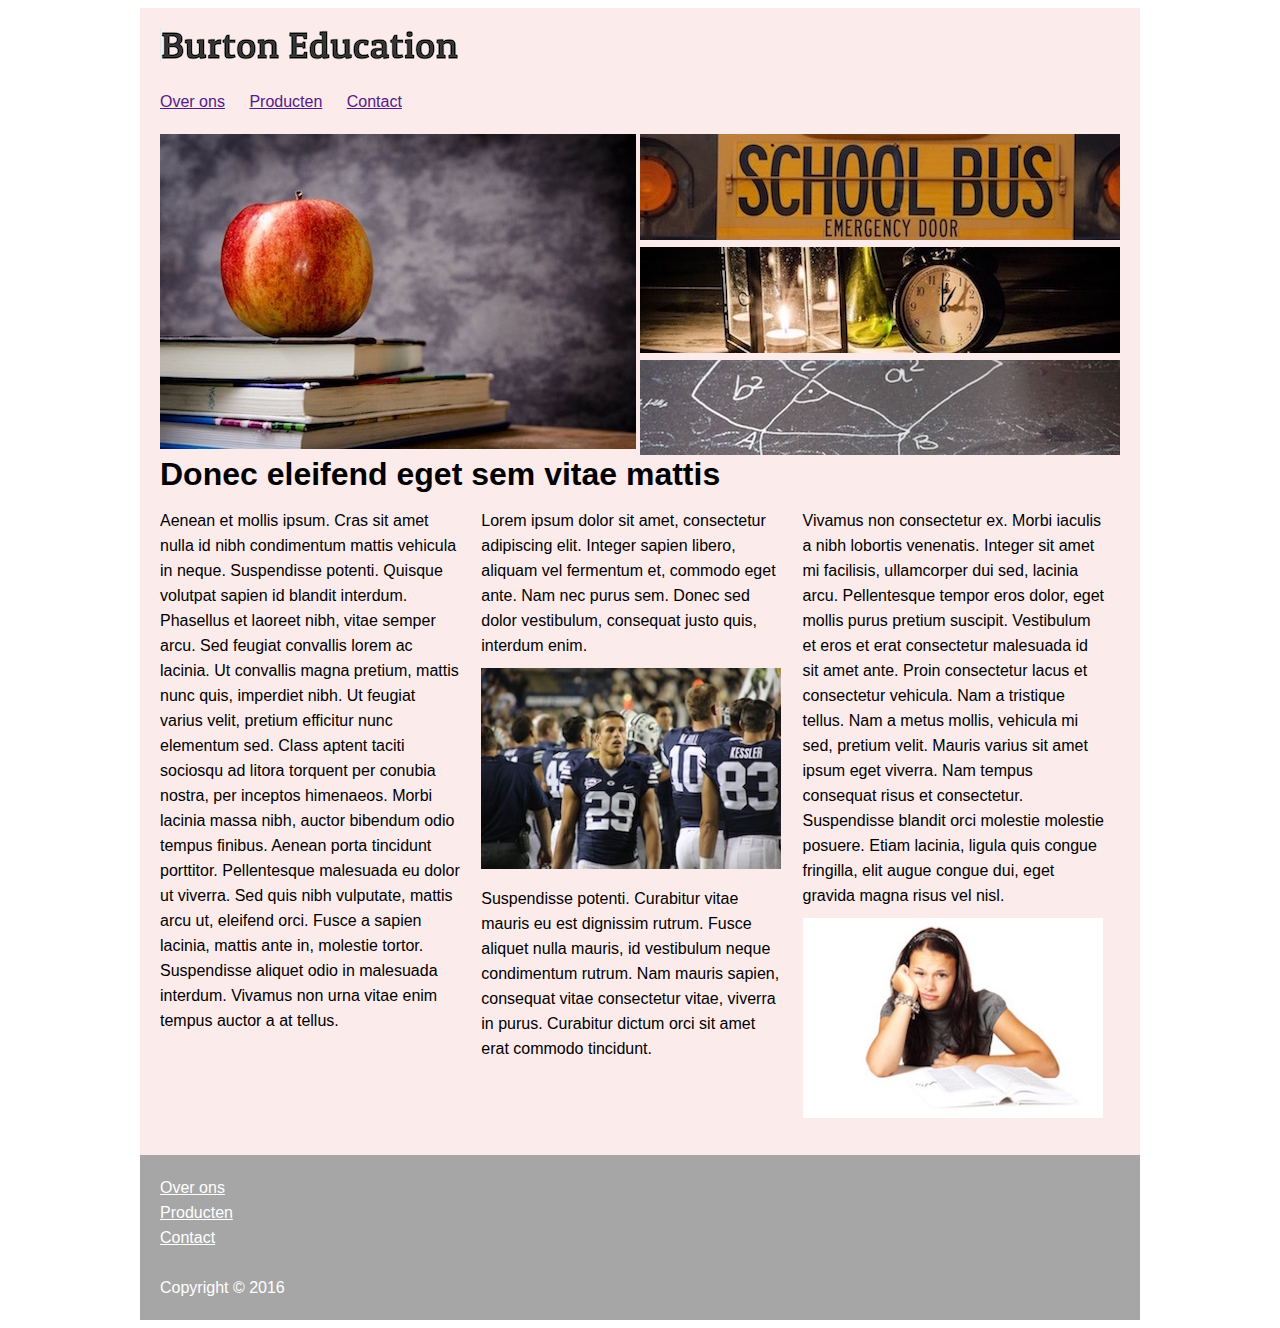
<file: index.html>
<!DOCTYPE html>
<html lang="en">
<head>
    <link rel="stylesheet" href="styles.css">
    <meta charset="UTF-8">
    <title>Burton Education</title>
</head>
<body>
<div id="wrapper">
<header>
    <img src="img/burton_logo.png" alt="logo van Burton">
</header>
<nav>
    <a href="">Over ons</a>
    <a href="">Producten</a>
    <a href="">Contact</a>
</nav>
<section class="appel">
        <img class="appel" src="img/appel.jpg" alt="visual appel">
</section>
<section class="visuals">
        <img class="visual" src="img/bus.jpg" alt="schoolbus">
        <img class="visual" src="img/desk.jpg" alt="klok">
        <img class="visual" src="img/pythagoras.jpg" alt="schoolbord">
</section>
<section class="artikelen">
        <h1>Donec eleifend eget sem vitae mattis</h1>
        <article>Aenean et mollis ipsum. Cras sit amet nulla id nibh condimentum mattis vehicula in neque.
            Suspendisse potenti. Quisque volutpat sapien id blandit interdum. Phasellus et laoreet nibh, vitae semper arcu.
            Sed feugiat convallis lorem ac lacinia. Ut convallis magna pretium, mattis nunc quis, imperdiet nibh.
            Ut feugiat varius velit, pretium efficitur nunc elementum sed.
            Class aptent taciti sociosqu ad litora torquent per conubia nostra, per inceptos himenaeos.
            Morbi lacinia massa nibh, auctor bibendum odio tempus finibus. Aenean porta tincidunt porttitor.
            Pellentesque malesuada eu dolor ut viverra. Sed quis nibh vulputate, mattis arcu ut, eleifend orci.
            Fusce a sapien lacinia, mattis ante in, molestie tortor.
            Suspendisse aliquet odio in malesuada interdum. Vivamus non urna vitae enim tempus auctor a at tellus.
        </article>
        <article>Lorem ipsum dolor sit amet, consectetur adipiscing elit. Integer sapien libero, aliquam vel fermentum et, commodo eget ante.
            Nam nec purus sem. Donec sed dolor vestibulum, consequat justo quis, interdum enim. <img class=tekstimg src="img/football.jpg">Suspendisse potenti.
            Curabitur vitae mauris eu est dignissim rutrum. Fusce aliquet nulla mauris, id vestibulum neque condimentum rutrum.
            Nam mauris sapien, consequat vitae consectetur vitae, viverra in purus.
            Curabitur dictum orci sit amet erat commodo tincidunt.
        </article>
        <article>Vivamus non consectetur ex. Morbi iaculis a nibh lobortis venenatis.
            Integer sit amet mi facilisis, ullamcorper dui sed, lacinia arcu. Pellentesque tempor eros dolor, eget mollis purus pretium suscipit.
            Vestibulum et eros et erat consectetur malesuada id sit amet ante. Proin consectetur lacus et consectetur vehicula.
            Nam a tristique tellus. Nam a metus mollis, vehicula mi sed, pretium velit. Mauris varius sit amet ipsum eget viverra.
            Nam tempus consequat risus et consectetur. Suspendisse blandit orci molestie molestie posuere.
            Etiam lacinia, ligula quis congue fringilla, elit augue congue dui, eget gravida magna risus vel nisl. <img class=tekstimg src="img/book.jpg">
        </article>
</section>
</div>
<footer>
    <a href="">Over ons</a><br>
    <a href="">Producten</a><br>
    <a href="">Contact</a><br><br>
    Copyright &copy; 2016
</footer>
</body>
</html>
</file>
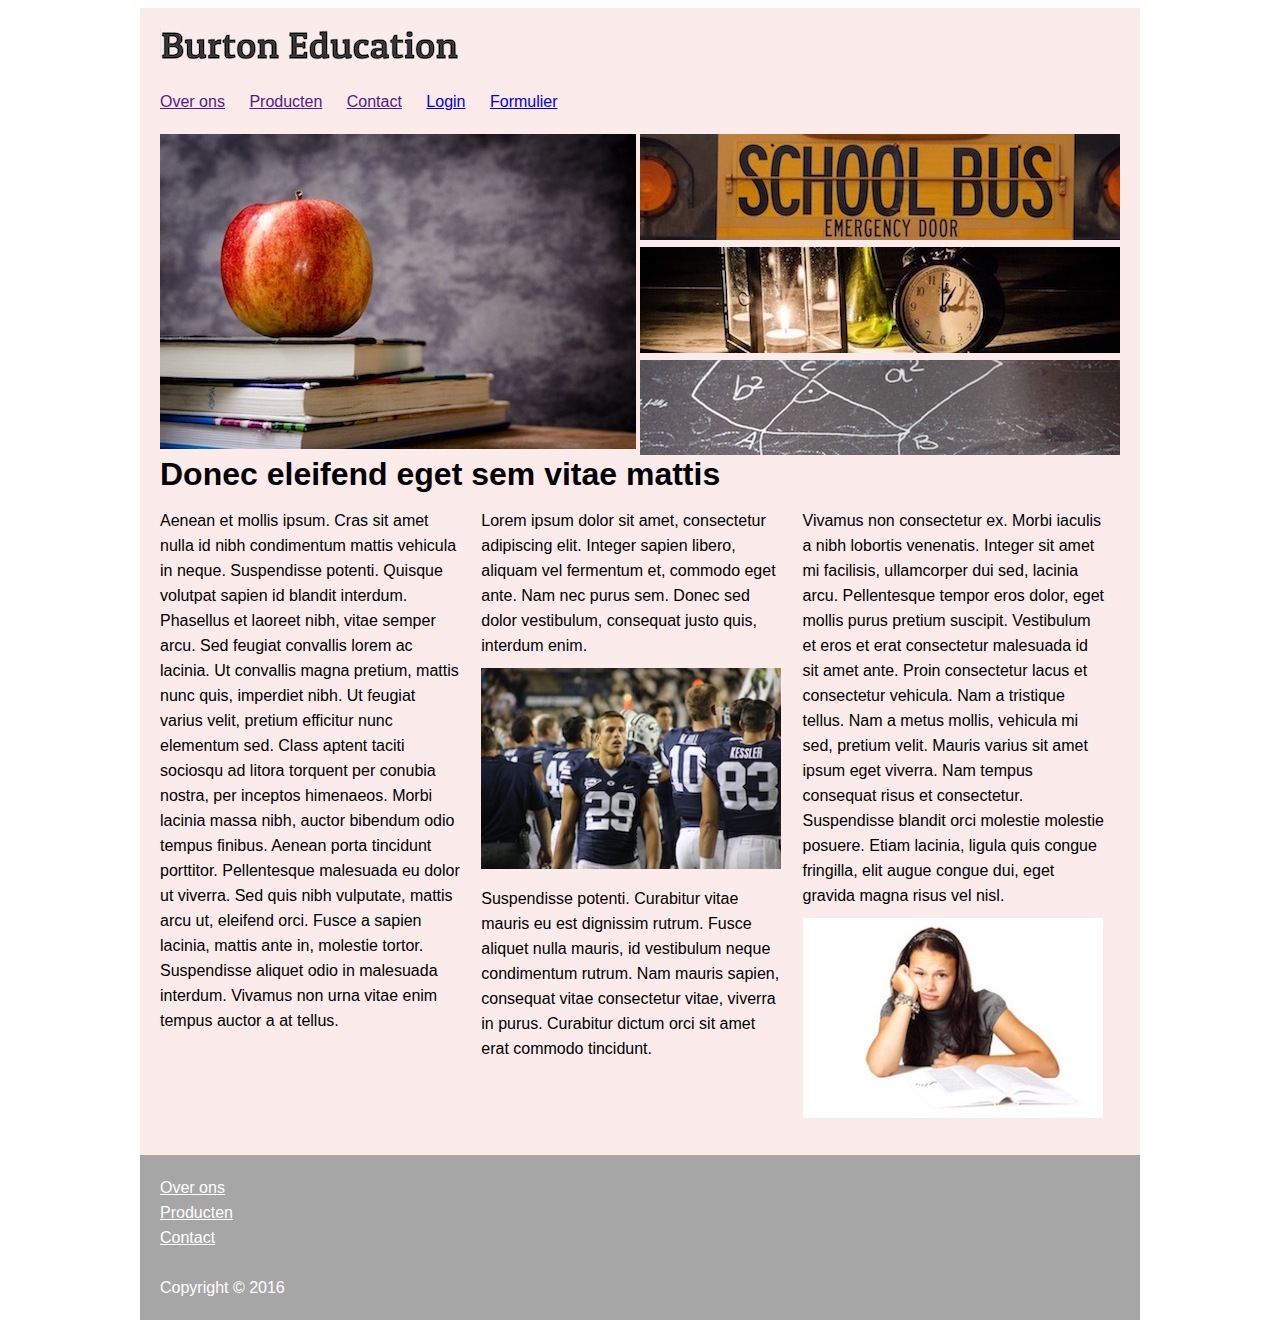
<file: Main/index.html>
<!DOCTYPE html>
<html lang="en">
<head>
    <link rel="stylesheet" href="styles.css">
    <meta charset="UTF-8">
    <title>Burton Education</title>
</head>
<body>
<div id="wrapper">
<header>
    <img src="../img/burton_logo.png" alt="logo van Burton">
</header>
<nav>
    <a href="">Over ons</a>
    <a href="">Producten</a>
    <a href="">Contact</a>
    <a href="../Login/login.html">Login</a>
    <a href="../Form/form.html">Formulier</a>
</nav>
<section class="appel">
        <img class="appel" src="../img/appel.jpg" alt="visual appel">
</section>
<section class="visuals">
        <img class="visual" src="../img/bus.jpg" alt="schoolbus">
        <img class="visual" src="../img/desk.jpg" alt="klok">
        <img class="visual" src="../img/pythagoras.jpg" alt="schoolbord">
</section>
<section class="artikelen">
        <h1>Donec eleifend eget sem vitae mattis</h1>
        <article>Aenean et mollis ipsum. Cras sit amet nulla id nibh condimentum mattis vehicula in neque.
            Suspendisse potenti. Quisque volutpat sapien id blandit interdum. Phasellus et laoreet nibh, vitae semper arcu.
            Sed feugiat convallis lorem ac lacinia. Ut convallis magna pretium, mattis nunc quis, imperdiet nibh.
            Ut feugiat varius velit, pretium efficitur nunc elementum sed.
            Class aptent taciti sociosqu ad litora torquent per conubia nostra, per inceptos himenaeos.
            Morbi lacinia massa nibh, auctor bibendum odio tempus finibus. Aenean porta tincidunt porttitor.
            Pellentesque malesuada eu dolor ut viverra. Sed quis nibh vulputate, mattis arcu ut, eleifend orci.
            Fusce a sapien lacinia, mattis ante in, molestie tortor.
            Suspendisse aliquet odio in malesuada interdum. Vivamus non urna vitae enim tempus auctor a at tellus.
        </article>
        <article>Lorem ipsum dolor sit amet, consectetur adipiscing elit. Integer sapien libero, aliquam vel fermentum et, commodo eget ante.
            Nam nec purus sem. Donec sed dolor vestibulum, consequat justo quis, interdum enim. <img class=tekstimg src="../img/football.jpg">Suspendisse potenti.
            Curabitur vitae mauris eu est dignissim rutrum. Fusce aliquet nulla mauris, id vestibulum neque condimentum rutrum.
            Nam mauris sapien, consequat vitae consectetur vitae, viverra in purus.
            Curabitur dictum orci sit amet erat commodo tincidunt.
        </article>
        <article>Vivamus non consectetur ex. Morbi iaculis a nibh lobortis venenatis.
            Integer sit amet mi facilisis, ullamcorper dui sed, lacinia arcu. Pellentesque tempor eros dolor, eget mollis purus pretium suscipit.
            Vestibulum et eros et erat consectetur malesuada id sit amet ante. Proin consectetur lacus et consectetur vehicula.
            Nam a tristique tellus. Nam a metus mollis, vehicula mi sed, pretium velit. Mauris varius sit amet ipsum eget viverra.
            Nam tempus consequat risus et consectetur. Suspendisse blandit orci molestie molestie posuere.
            Etiam lacinia, ligula quis congue fringilla, elit augue congue dui, eget gravida magna risus vel nisl. <img class=tekstimg src="../img/book.jpg">
        </article>
</section>
</div>
<footer>
    <a href="">Over ons</a><br>
    <a href="">Producten</a><br>
    <a href="">Contact</a><br><br>
    Copyright &copy; 2016
</footer>
</body>
</html>
</file>
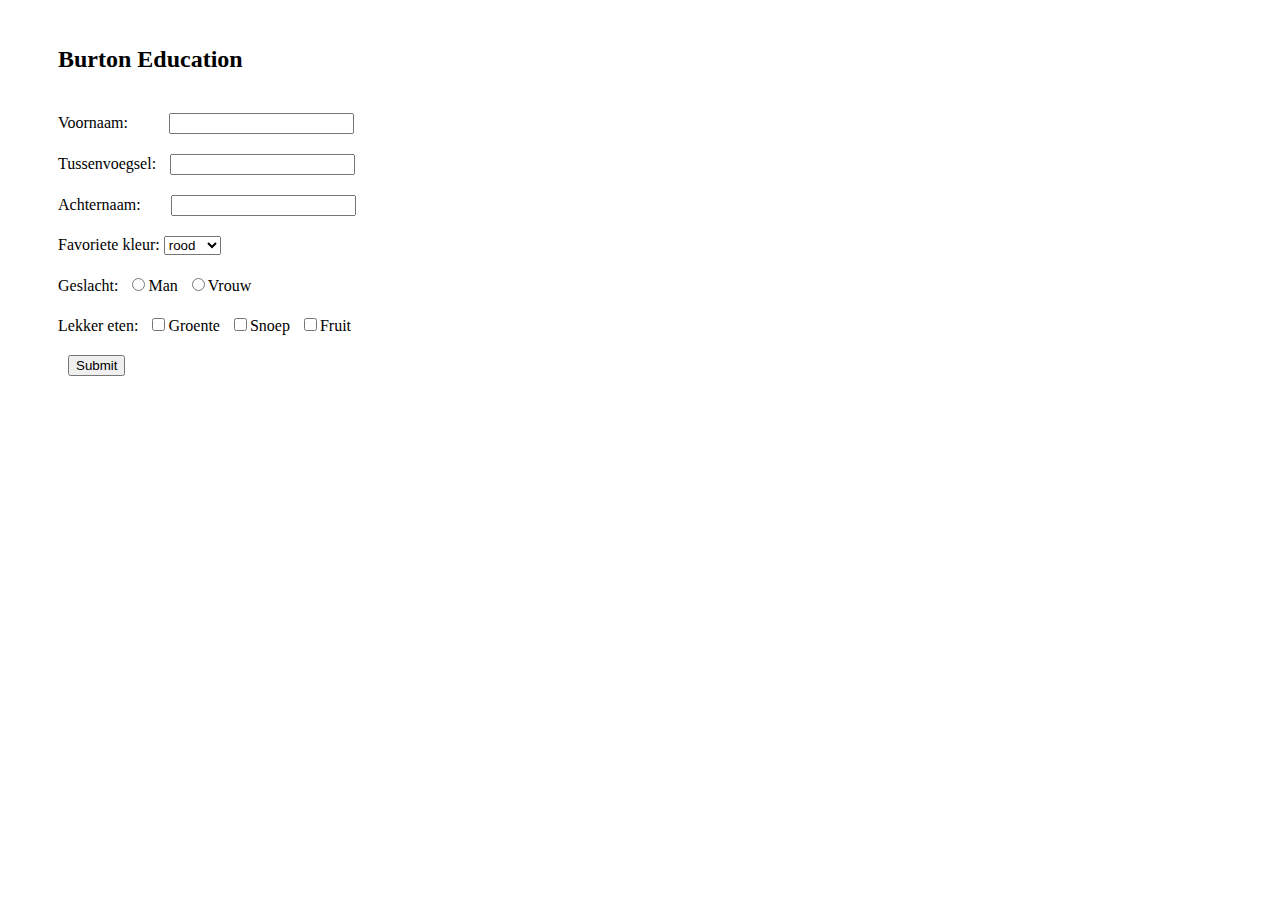
<file: Form/form.html>
<!DOCTYPE html>
<html lang="en">
<head>
    <link rel="stylesheet" href="form.css">
    <meta charset="UTF-8">
    <title>Form</title>
</head>
<body>
<div class="form-group">
<form action="http://www.savatarian.com/html5/form.php" method="post">
   <ul>
       <li>
           <h2>Burton Education</h2>
       </li>
       <li>
           <label for="voornaam">Voornaam:</label>
           <input id=voornaam type="text" name="voornaam">
       </li>
       <li>
           <label for="tussenvoegsel">Tussenvoegsel:</label>
           <input type="text" name="tussenvoegsel">
       </li>
       <li>
           <label for="achternaam">Achternaam:</label>
           <input id=achternaam type="text" name="achternaam">
       </li>

       <li>
           <label for="fav_kleur">Favoriete kleur:</label>
           <select name="fav_kleur">
               <option>rood</option>
               <option>geel</option>
               <option>groen</option>
               <option>blauw</option>
               <option>paars</option>
           </select>
       </li>
       <li>
           <label for="geslacht">Geslacht:</label>
           <input type="radio" name="geslacht" value="man">Man
           <input type="radio" name="geslacht" value="vrouw">Vrouw
       </li>
       <li>
           <label for="geslacht">Lekker eten:</label>
           <input type="checkbox" name="eten" value="groente">Groente
           <input type="checkbox" name="eten" value="snoep">Snoep
           <input type="checkbox" name="eten" value="fruit">Fruit
       </li>
       <li>
           <input type="submit" name="knop">
       </li>
   </ul>
</form>
</div>
</body>
</html>
</file>
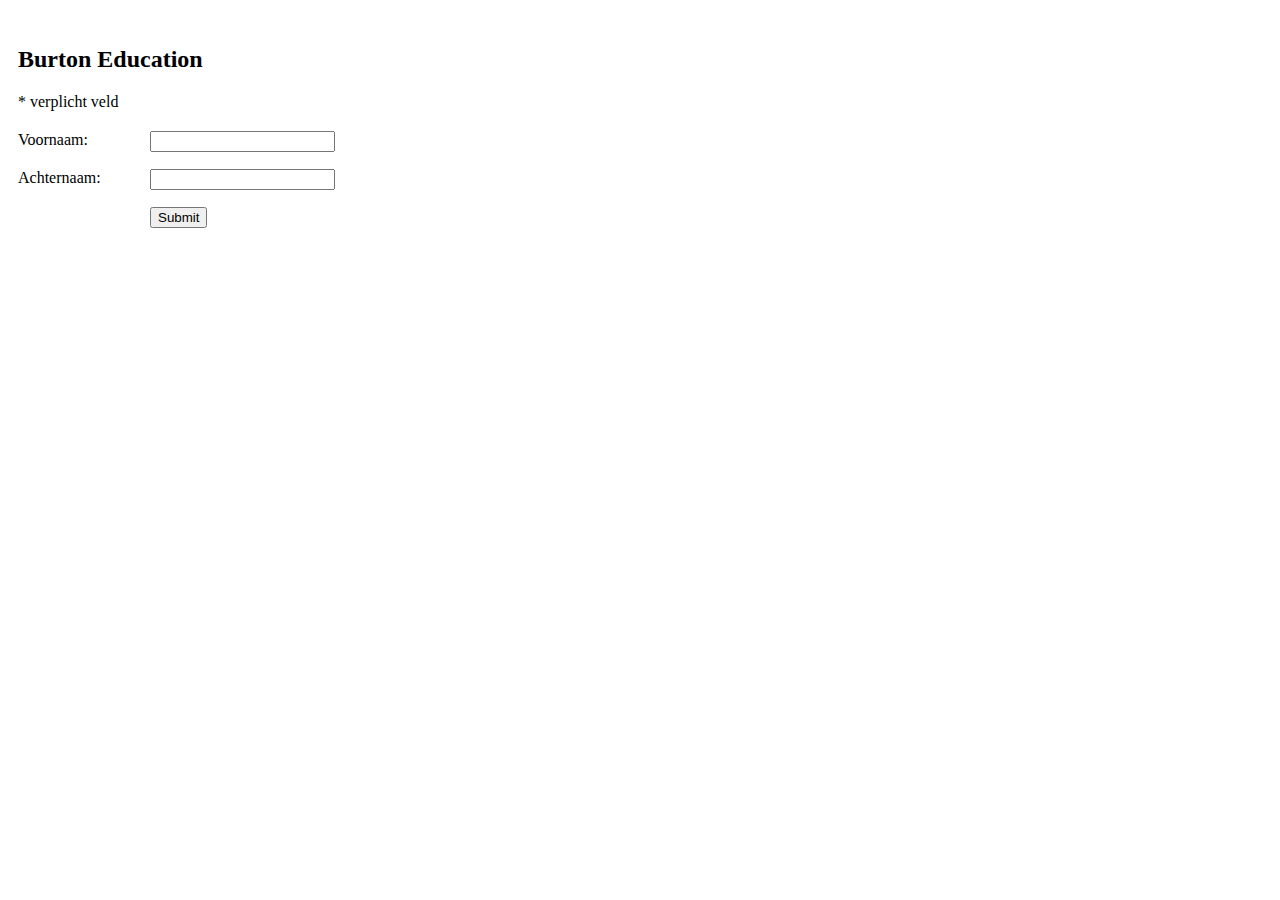
<file: Login/login.html>
<!DOCTYPE html>
<html lang="en">
<head>
    <link rel="stylesheet" href="login.css">
    <meta charset="UTF-8">
    <title>Login</title>
</head>
<body>
<form action="http://www.savatarian.com/html5/form.php" method="post">
<ul>
    <li>
        <h2>Burton Education</h2>
        <span class="verplicht">* verplicht veld</span>
    </li>
    <li>
        <label for="voornaam">Voornaam:</label>
        <input type="text" name="voornaam"/>
    </li>
    <li>
        <label for="achternaam">Achternaam:</label>
        <input type="text" name="achternaam"/>
    </li>
    <li>
        <input type="submit" name="knop"/>
    </li>
</ul>
</form>
</body>
</html>
</file>
<file: styles.css>
* {
    box-sizing: border-box;
}

div#wrapper, footer {
    margin: auto;
    width: 1000px;
    background-color: rgb(251, 235, 235);
    padding: 20px;
}

body {
    font-family: "Arial", "sans-serif";
    line-height: 25px;
}

nav {
    margin-top: 20px;
    margin-bottom: 20px;
}

nav a {
    margin-right: 20px;
}

section.appel, section.visuals {
    width: 50%;
    float: left;
}

section.visuals {
    text-align: right;
}

img.tekstimg {
    margin-top: 10px;
    margin-bottom: 10px;
    width: 300px;
}

article {
    display: inline-block;
    width: 33%;
    padding-right: 15px;
    vertical-align: top;
}

article.last-child {
    padding-right: 0px;
}

footer {
    background-color: rgb(166,166,166);
    color: white;
}

footer a {
    color: white;
}
</file>
<file: Main/styles.css>
* {
    box-sizing: border-box;
}

div#wrapper, footer {
    margin: auto;
    width: 1000px;
    background-color: rgb(251, 235, 235);
    padding: 20px;
}

body {
    font-family: "Arial", "sans-serif";
    line-height: 25px;
}

nav {
    margin-top: 20px;
    margin-bottom: 20px;
}

nav a {
    margin-right: 20px;
}

section.appel, section.visuals {
    width: 50%;
    float: left;
}

section.visuals {
    text-align: right;
}

img.tekstimg {
    margin-top: 10px;
    margin-bottom: 10px;
    width: 300px;
}

article {
    display: inline-block;
    width: 33%;
    padding-right: 15px;
    vertical-align: top;
}

article.last-child {
    padding-right: 0px;
}

footer {
    background-color: rgb(166,166,166);
    color: white;
}

footer a {
    color: white;
}
</file>
<file: Form/form.css>
div.form-group {
}

form ul {
    list-style-type: none;
}

form ul li {
    padding: 10px;
}

input {
    margin-left: 10px;
}

#voornaam {
    margin-left: 37px;
}

#achternaam {
    margin-left: 26px;
}
</file>
<file: Login/login.css>
form ul {
    list-style-type: none;
    padding: 0;
}

form ul li {
    padding: 10px;
}

form ul li input {
    position: absolute;
    left: 150px;
}
</file>
